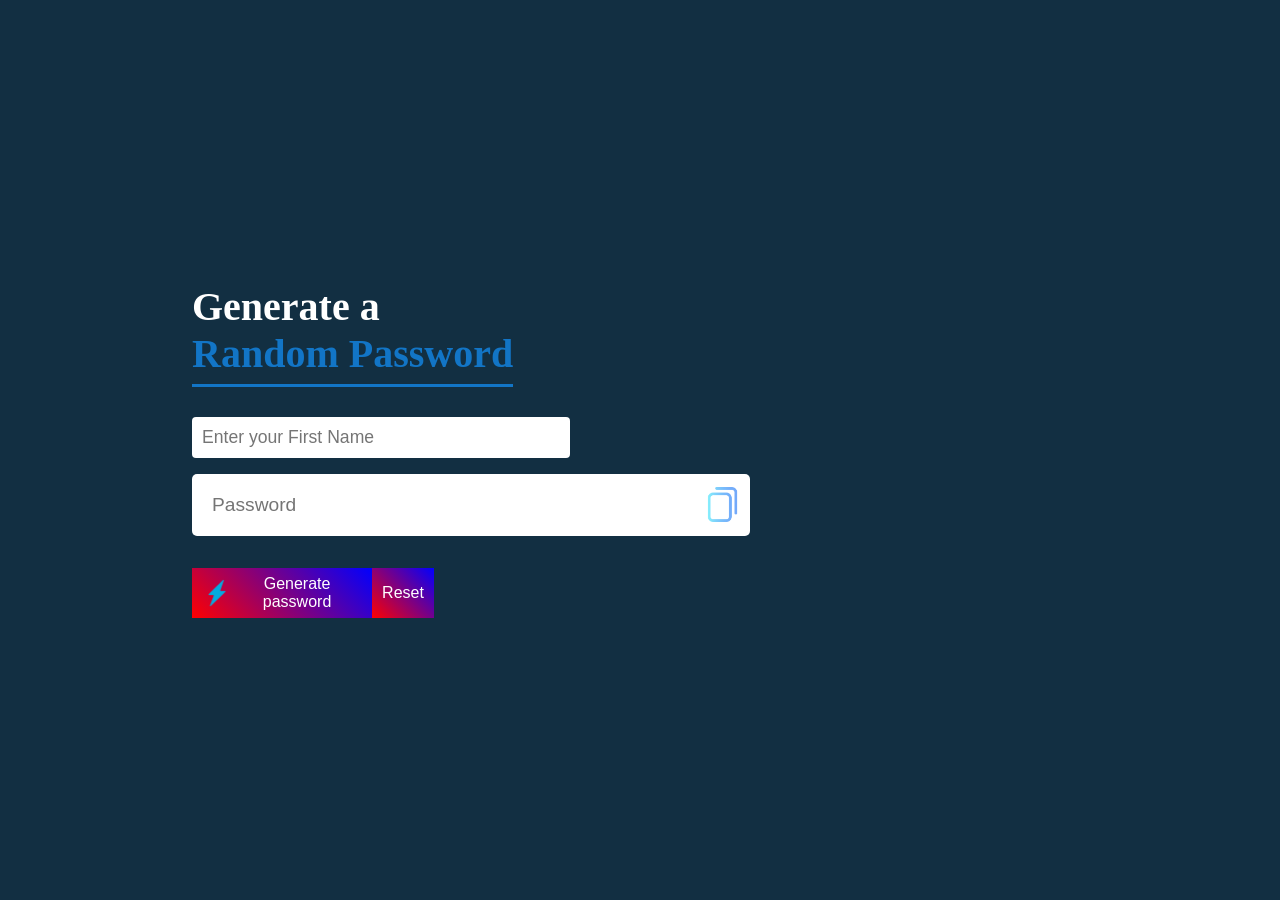
<file: index.html>
<!DOCTYPE html>
<html lang="en">

<head>
    <meta charset="UTF-8">
    <meta name="viewport" content="width=device-width, initial-scale=1.0">
    <title>random-password-generator</title>
    <link rel="icon" href="a.png">
    <link rel="stylesheet" href="random.css">
</head>

<body>
    <div class="container">
        <h1>Generate a<br><span>Random Password</span></h1>
        <div class="name">
            <input type="text" placeholder="Enter your First Name " id="nm">
        </div>
        <div class="display">
            <input type="text" id="Password" placeholder="Password">
            <img src="copy.png" alt="" onclick="copyPassword()">
        </div>
        <div class="cont">
            <button class="btn" onclick="createPassword()"><img src="blue-thunder.png" alt=""><span>Generate
                    password</span></button>
            <button class="btn" onclick="reset()">Reset</button>
        </div>
    </div>
    


    <script src="random.js"></script>
</body>

</html>
</file>
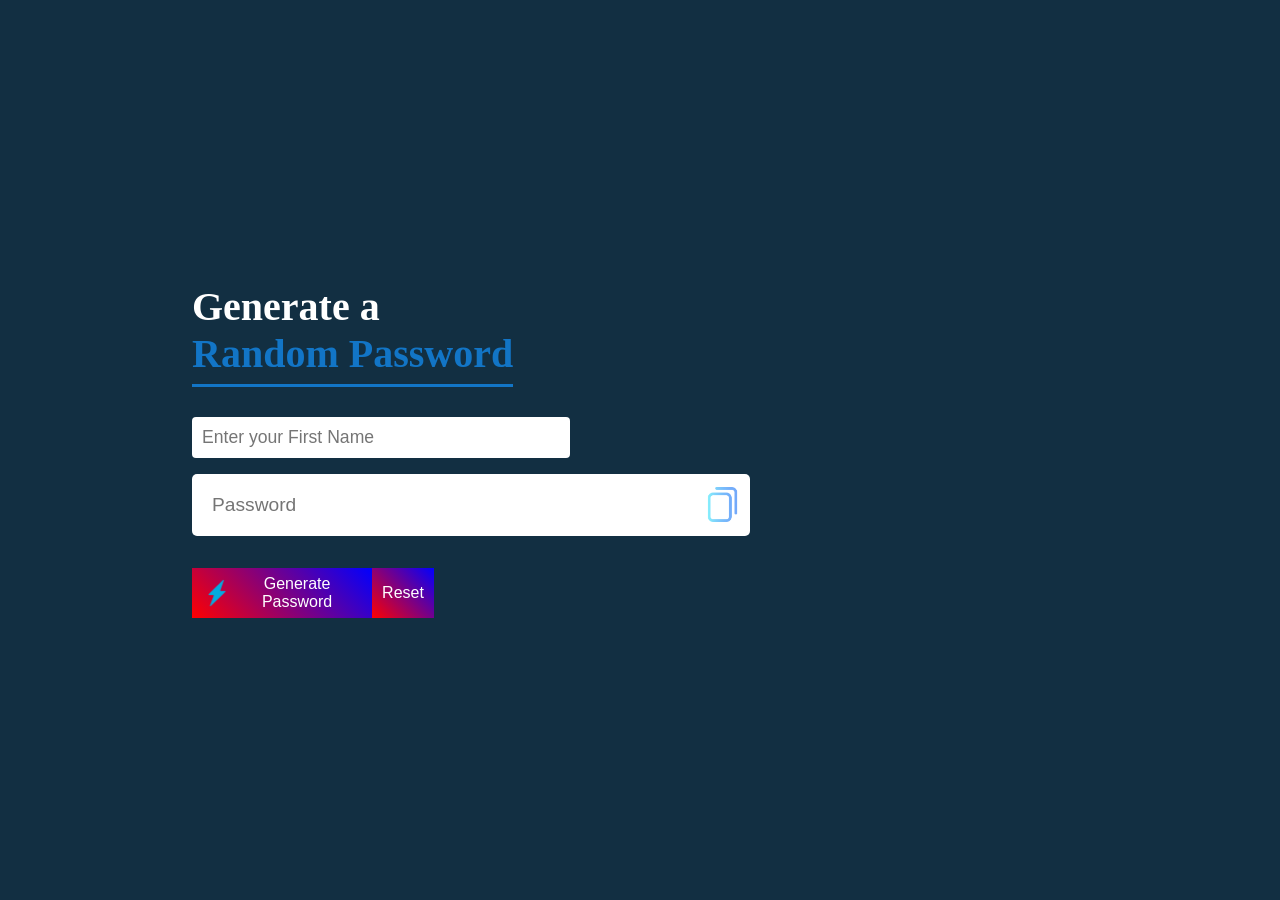
<file: random.html>
<!DOCTYPE html>
<html lang="en">

<head>
    <meta charset="UTF-8">
    <meta name="viewport" content="width=device-width, initial-scale=1.0">
    <title>random-password-generator</title>
    <link rel="icon" href="a.png">
    <link rel="stylesheet" href="random.css">
</head>

<body>
    <div class="container">
        <h1>Generate a<br><span>Random Password</span></h1>
        <div class="name">
            <input type="text" placeholder="Enter your First Name " id="nm">
        </div>
        <div class="display">
            <input type="text" id="Password" placeholder="Password">
            <img src="copy.png" alt="" onclick="copyPassword()">
        </div>
        <div class="cont">
            <button class="btn" onclick="createPassword()"><img src="blue-thunder.png" alt=""><span>Generate
                    Password</span></button>
            <button class="btn" onclick="reset()">Reset</button>
        </div>
    </div>


    <script src="random.js"></script>
</body>

</html>
</file>
<file: random.css>
*{
    margin: 0;
    padding: 0;
}
body{
    width: 100%;
    height: 100vh;
    display: flex;
    align-items: center;
    justify-content: center;
    background-color: #122f42;
    /* background: linear-gradient(45deg, rgb(59, 91, 102), rgb(4, 69, 83)); */
    color: #fff;
}
.container{
    width: 70%;
    /* border: 1px solid white; */
}
.container h1{
    font-size: 2.5rem;
}
.container h1 span{
    color: rgb(18, 117, 198);
    padding-bottom: 0.5rem;
    border-bottom: 3px solid rgb(18, 117, 198);
    
}
.name input{
    width: 40%;
    margin-top: 2rem;
    padding: 10px;
    font-size: 1.1rem;
    border: none;
    border-radius: 4px;
    margin-top: 2.5rem;
}
.display{
    width: 60%;
    background-color: white;
    color: black;
    margin-top: 1rem;
    border-radius: 5px;
    display: flex;
    align-items: center;
    justify-content: space-between;
    padding: 10px;
}
.display input{
    width: 70%;
    border: none;
    outline: none;
    padding: 10px;
    font-size: 1.2rem;
}
.display img{
    width: 35px;
    height: 35px;
    cursor: pointer;
}
.btn{
    margin-top: 2rem;
    height: 50px;
    padding: 10px;
    display: flex;
    align-items: center;
    outline: none;
    border: none;
    cursor: pointer;
    font-size: 1rem;
    color: white;
    background: linear-gradient(45deg, red , blue); 
    /* position: absolute; */
}
.btn:hover{
    background: linear-gradient(45deg, rgb(247, 44, 44) , rgb(61, 61, 252));
    transform: translate(5px , 0);
}
.btn img{
    width: 30px;
    height: 30px;
}
/* .btn span */
.cont{
    display: flex;
    align-items: center;
    flex-direction: row;
    width: 27%;
    justify-content: space-between;
}


@media only screen and (max-width:600px){
    .container{
        width: 90%;
    }
    .container h1{
        font-size: 2rem;
    }
    .name input{
        width: 80%;
    }
    .display{
        width: 90%;
    }
    .display input{
        width: 80%;
        padding: 0 10px;
        font-size: 1rem;
    }
    .cont{
        width: 90%;
    }
    .btn{
       font-size: 0.7rem;
    }
}
</file>
